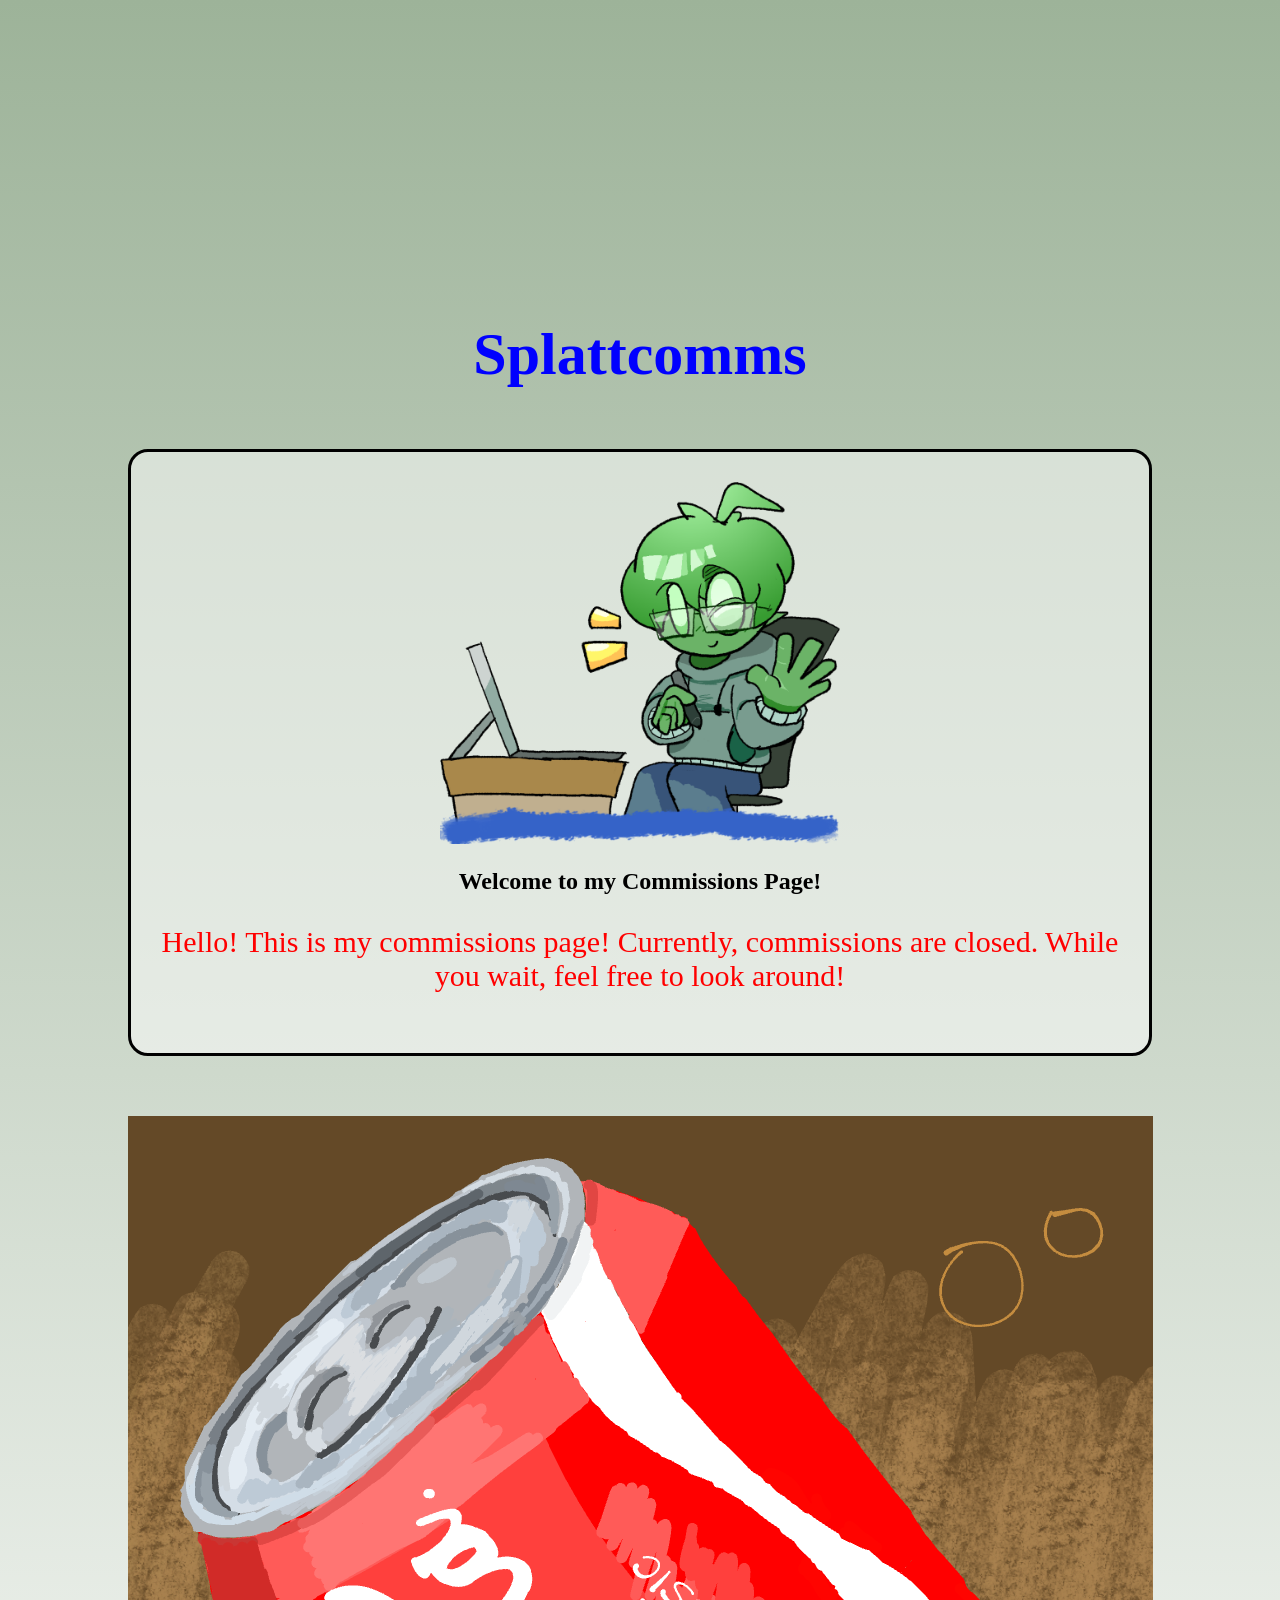
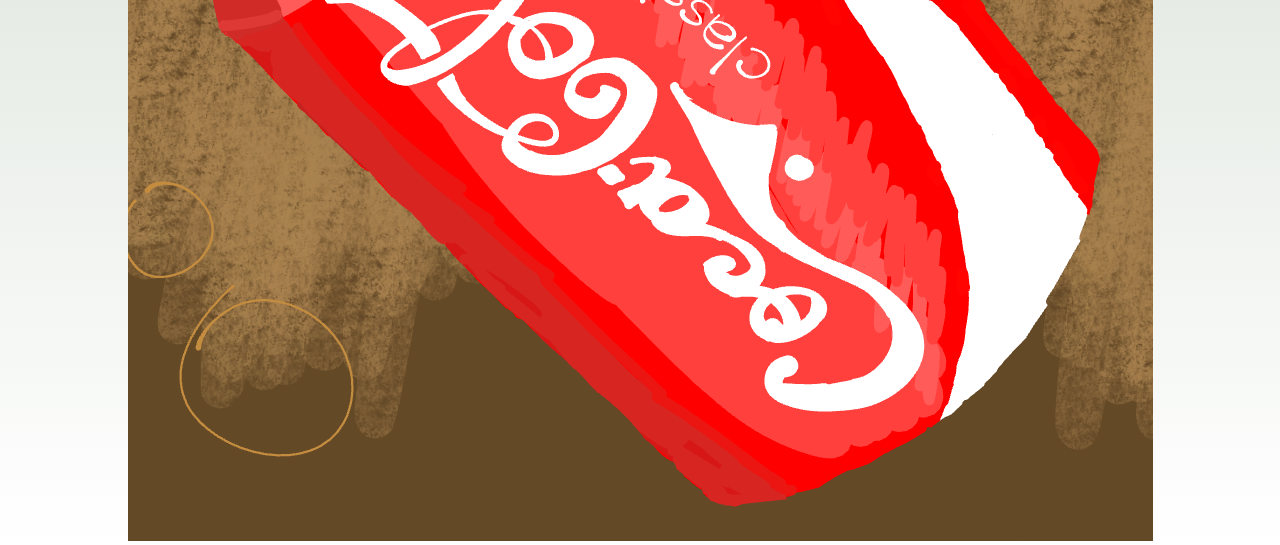
<file: commissions.html>
<!DOCTYPE html>

<html lang="en-US">
<head>
<title>Splatt's Commission Page</title>
<link rel="shortcut icon" type="image/x-icon" href="./img/penicon.png">
<link rel="stylesheet" href="./styles.css">
</head>

<body style="text-align:center;background-color:#ff6347">
<div id="topmenu">
  <div class="menu-left">
    <a href="index.html">
    <img id="splatthome" src="./img/splattlogo.png" alt="Splattersite"></a>
    <a href="index.html#bio">About Me</a>
    <a href="index.html#projects">Projects</a>
    <a href="commissions.html">Commissions</a>
  </div>

  <div class="menu-right">
    <a href="https://www.youtube.com/@Splattercup" target="_blank">
    <img id="splattube" src="./img/splattube.png" alt="Splattube"></a>
    <a href="https://www.twitter.com/Splattercup" target="_blank">
    <img id="splattwt" src="./img/splattwt.png" alt="Splattwt"></a>
    <a href="games.html" target="_blank">
    <img id="splattcord" src="./img/splattcord.png" alt="Splattcord"></a>
  </div>
</div>

<div class="page-content">

  <h1 id="title">Splattcomms</h1>

    <div class="classic_box">
      <img src="./img/splattcomms_wave.png" alt="splattcomms_wave" width = "400">
      <h2>Welcome to my Commissions Page!</h2>
      <p>Hello! This is my commissions page! Currently, commissions are closed. While you wait, feel free to look around!</p>
    </div>

  <img src="./img/colaart.png" alt="Cola">

</div>

<script src="./scripts.js"></script>
</body>
</html>
</file>
<file: styles.css>
/*body stats*/
body {
  margin: 0;
  background: linear-gradient(#9db399, #ffffff);
}

/* everything except the top menu fades between pages */
body::after {
  content: "";
  display: block;
}

.page-content {
  opacity: 0;
  animation: pageFadeIn 0.4s ease forwards;
}

.page-content.page-leaving {
  opacity: 0;
  animation: none;
}

@keyframes pageFadeIn {
  from {
    opacity: 0;
  }

  to {
    opacity: 1;
  }
}
html {
    scroll-behavior: smooth;
}

h1 {
  color: blue;
  text-align: center;
  font-size: 60px;
}

p {
  color: red;
  font-size: 30px;
}

/* automatic Link Layout */
a:link {
  color: blue;
  background-color: transparent;
  text-decoration: none;
}

a:visited {
  color: purple;
  background-color: transparent;
  text-decoration: none;
}

a:hover {
  color: red;
  background-color: transparent;
  text-decoration: underline;
}

a:active {
  color: yellow;
  background-color: transparent;
  text-decoration: underline;
}

/*spacing from top screen to title and fade*/
#title {
  padding-top: 280px;
  opacity: 0;
  animation: fadein 2s ease-in forwards;
  transform-origin: top center;
  transition: transform 0.3s ease;
}

#title.shrink {
  transform: scale(0.6);
}

@keyframes fadein {
  from {
    opacity: 0;
  }

  to {
    opacity: 1;
  }
}

#topmenu {
  /*default menu*/
  /*display: flex;*/
  /*align-items: center;*/
  /*background-color: #333;*/

  background-image: url("./img/topmenu_ink_shade.png");
  background-size: cover;
  background-position: center;
  
  height: 250px;
  width: 100%;

  padding-left: 10px;
  padding-right: 30px;
  padding-top: 15px;
  box-sizing: border-box;
  
  position: fixed;
  top: -250px;
  display: flex;
  justify-content: space-between;
  align-items: flex-start;

  transition: top 0.3s;

  z-index: 1000;
}

/* left and right topmenu groups */
.menu-left,
.menu-right {
  display: flex;
  align-items: flex-start;
  gap: 20px;
}

.menu-right {
  margin-left: auto;
}

/* The links inside topmenu bar */
#topmenu a {
  display: block;
  color: black;
  text-align: center;
  padding: 28px 32px;
  text-decoration: none;
  font-size: 20px;
  transition: 0.2s linear; 
}

/* boxes around the three text links */
#topmenu .menu-left a:not(:first-child) {
  background-color: rgba(255, 255, 255, 0.5);
  border: 2px solid black;
  border-radius: 15px;
  padding: 12px 20px;
  transition: 
    transform 0.2s, 
    background-color 0.2s, 
box-shadow 0.2s;
}

/* hover */
#topmenu .menu-left a:not(:first-child):hover {
  transform: translateY(-5px);
  background-color: rgba(255, 255, 255, 0.8);
  box-shadow: inset 0 0 20px white;
  text-decoration: none;
}

/* click */
#topmenu .menu-left a:not(:first-child):active {
  transform: translateY(2px);
  background-color: rgba(100, 200, 100, 0.8);
}

#topmenu .menu-left a:first-child:hover {
  background-color: transparent;
}

/* splatt logo */

#topmenu .menu-left a:first-child {
  padding: 0;
}

#topmenu .menu-left a:first-child img {
  display: block;
  width: 240px;
  height: auto;

  /* animation for actions below */
  transition: transform 0.2s ease;
}

/* hover */
#topmenu .menu-left a:first-child:hover img {
  content: url("../img/splattlogohover.png");
  transform: translateY(-5px);
}

/* while clicking */
#topmenu .menu-left a:first-child:active img {
  content: url("../img/splattlogoclicked.png");
  transform: translateY(2px) scale(0.95);
}
/* logo stash */
/* youtube */
#topmenu a:has(#splattube):hover img { 
content: url("../img/splattubehover.png"); 
} 

#topmenu a:has(#splattube):active img { 
content: url("../img/splattubeclicked.png"); 
transform: scale(0.8); 
} 

/* discord */ 
#topmenu a:has(#splattcord):hover img { 
content: url("../img/splattcordhover.png"); 
} 

#topmenu a:has(#splattcord):active img { 
content: url("../img/splattcordclicked.png"); 
transform: scale(0.8); 
} 

/* twitter */ 
#topmenu a:has(#splattwt):hover img { 
content: url("../img/splattwthover.png"); 
} 

#topmenu a:has(#splattwt):active img { content: url("../img/splattwtclick.png"); transform: scale(0.8); }

/* logos topmenu */

#splattube, 
#splattwt, 
#splattcord { 
display: block; 
height: 50px; 
width: auto; 

transition: transform 0.2s; 
} 

/* icon hover */ 
#topmenu a:has(#splattube):hover, 
#topmenu a:has(#splattwt):hover, 
#topmenu a:has(#splattcord):hover { 
  transform: translateY(-8px); 
  background-color: rgba(255, 255, 255, 0.8); 
  box-shadow: inset 0 0 50px white; 
}

/* boxes around logos */
#topmenu a:has(#splattube),
#topmenu a:has(#splattwt),
#topmenu a:has(#splattcord) {
  background-color: rgba(255, 255, 255, 0.5);
  border: 2px solid black;
  border-radius: 15px;
  padding: 6px;
  transition: 
    transform 0.2s, 
    background-color 0.2s, 
    box-shadow 0.2s;
}

/* boxes outside of topmenu */

/* one large box containing all three icons */ 
.socialcontainer { 
  display: inline-flex; 
  align-items: center; 
  justify-content: center; 
  gap: 15px; 

  background-color: rgba(255, 255, 255, 0.5); 
  border: 2px solid black; 
  border-radius: 15px; 
  padding: 15px; 
}

/* individual icon boxes */
.socialcontainer .socialbox {
  display: flex;
  align-items: center;
  justify-content: center;

  background-color: rgba(255, 255, 255, 0.5);
  border: 2px solid black;
  border-radius: 15px;

  padding: 5px; 
  margin: 0;

  transition: 
    transform 0.2s, 
    background-color 0.2s, 
    box-shadow 0.2s;
}

.socialcontainer .socialbox img {
  display: block;
  height: 75px;
  width: auto;
}

.socialcontainer .socialbox:hover {
  transform: translateY(-8px);
  background-color: rgba(255, 255, 255, 0.8);
  box-shadow: inset 0 0 50px white;

  text-decoration: none;
}

/* youtube hover/click */ 
.socialcontainer .socialbox:has(img[alt="YouTube"]):hover img { 
content: url("../img/splattubehover.png"); 
transition: transform 0.2s; 
} 

.socialcontainer .socialbox:has(img[alt="YouTube"]):active img { 
content: url("../img/splattubeclicked.png"); 
transform: scale(0.8); 
transition: transform 0.2s;
} 

/* discord hover/click */ 
.socialcontainer .socialbox:has(img[alt="Discord"]):hover img { 
content: url("../img/splattcordhover.png"); 
transition: transform 0.2s;
} 

.socialcontainer .socialbox:has(img[alt="Discord"]):active img { content: url("../img/splattcordclicked.png"); 
transform: scale(0.8);
transition: transform 0.2s; 
} 

/* twitter */ 
.socialcontainer .socialbox:has(img[alt="Twitter"]):hover img { 
content: url("../img/splattwthover.png");
transition: transform 0.2s; 
} 

.socialcontainer .socialbox:has(img[alt="Twitter"]):active img { content: url("../img/splattwtclick.png"); transform: scale(0.8); 
transition: transform 0.2s;
}

.classic_box
{
  width: 80%;
  margin: 60px auto;
  padding: 30px;
  border: 3px solid black;
  border-radius: 20px;
  background-color: rgba(255, 255, 255, 0.5);
  box-sizing: border-box;
}


/* the bottommenu bar */
#bottommenu {
  overflow: hidden;
  background-color: #333;
  width: 100%;
}

/* the links inside bottommenu bar */
#bottommenu a {
  float: left;
  display: block;
  color: #f2f2f2;
  text-align: center;
  padding: 28px 32px;
  text-decoration: none;
  font-size: 17px;
}

/* background change when mouse is on */
#bottommenu a:hover {
  background-color: #ddd;
  color: black;
}

#bottommenu a:active {
  Background-color: green;
  color: white;
}
</file>
